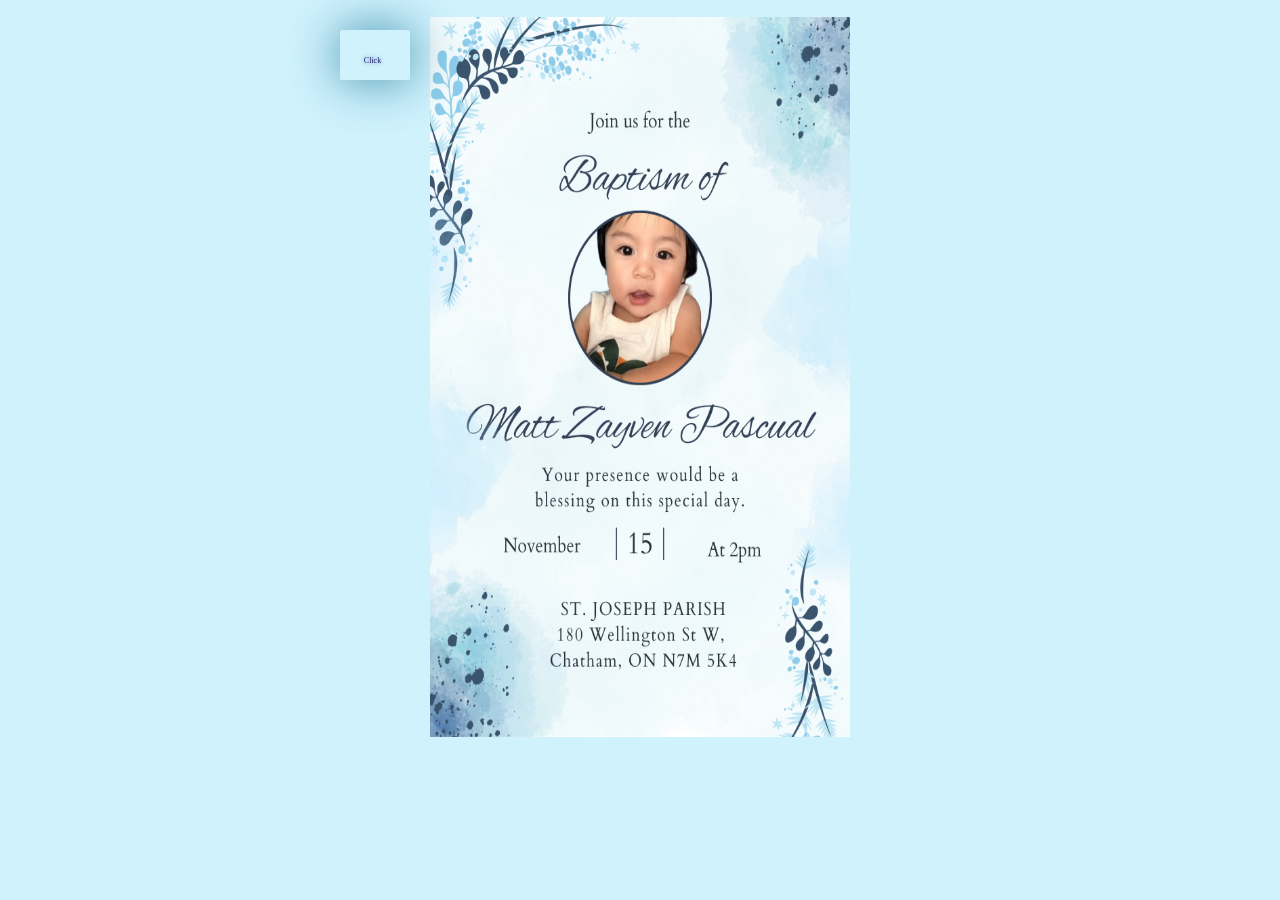
<file: index.html>
<!DOCTYPE html>
<html lang="en">
<head>
    <meta charset="UTF-8">
    <meta name="viewport" content="width=device-width, initial-scale=1.0">
    <title>Invitation</title>
    <link rel="stylesheet" href="Design.css">
    <link rel="icon" href="invitationy.png">

</head>
<body>
    <div>
        
        <div>
            <img src="Frontpanel.png" class="img1">
        </div>
       <a href="secondary.html"> <button class="but1"> Click </button></a>
    </div>
    <script src="script.js"></script>
</body>
</html>
</file>
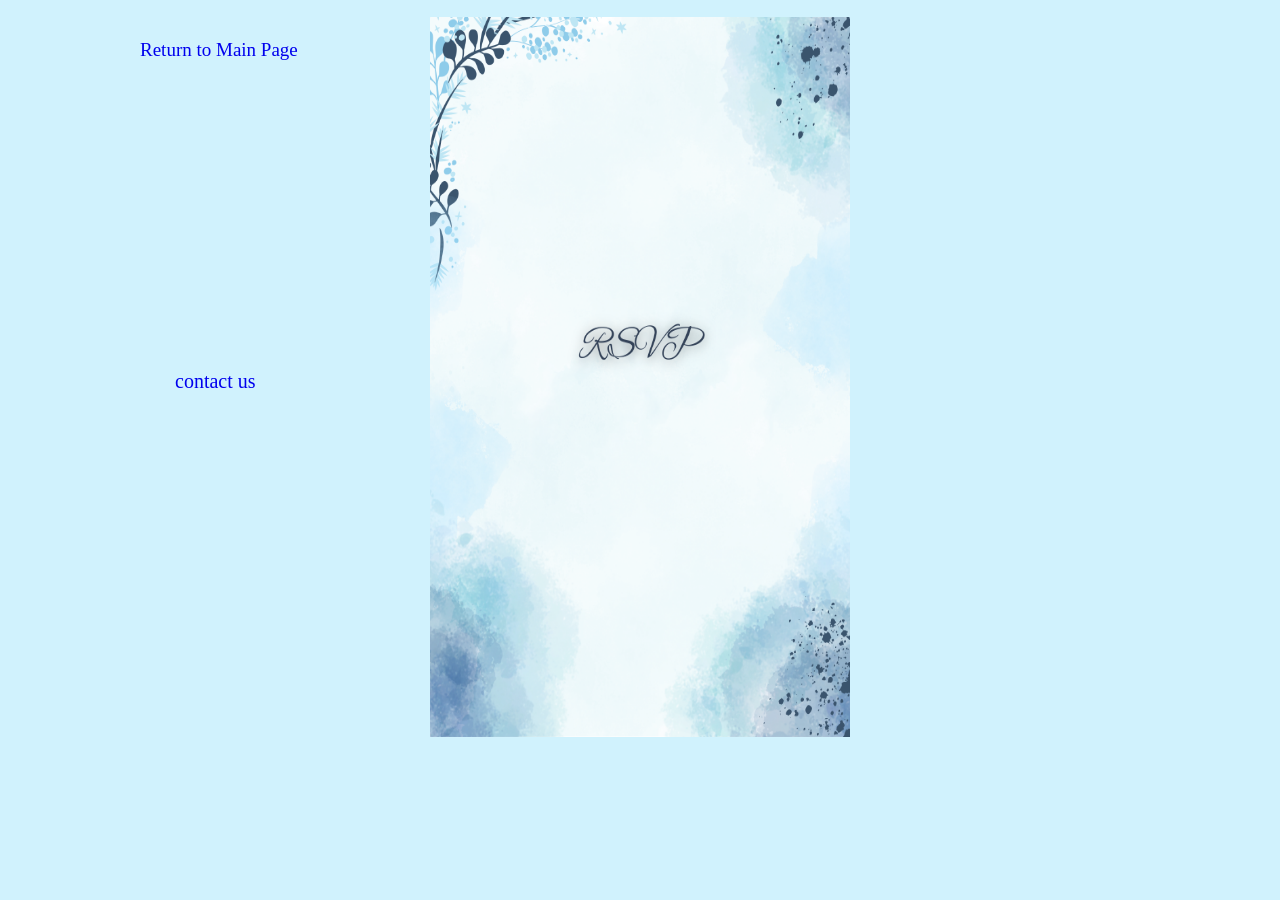
<file: last.html>
<!DOCTYPE html>
<html lang="en">
<head>
    <meta charset="UTF-8">
    <meta name="viewport" content="width=device-width, initial-scale=1.0">
    <title>Invitation</title>
    <link rel="stylesheet" href="Design.css">
</head>
<body>
    <div>
        <a href="https://www.facebook.com/jah.gdc"><p class="p2">contact us</p></a>
        <div>
            
            <img src="Backpanel.png" class="img1"> 
        </div>
        <a href="index.html"> <p class="p1">Return to Main Page</p> </a>
    </div>
    <script src="script.js"></script>
</body>
</body>
</html>
</file>
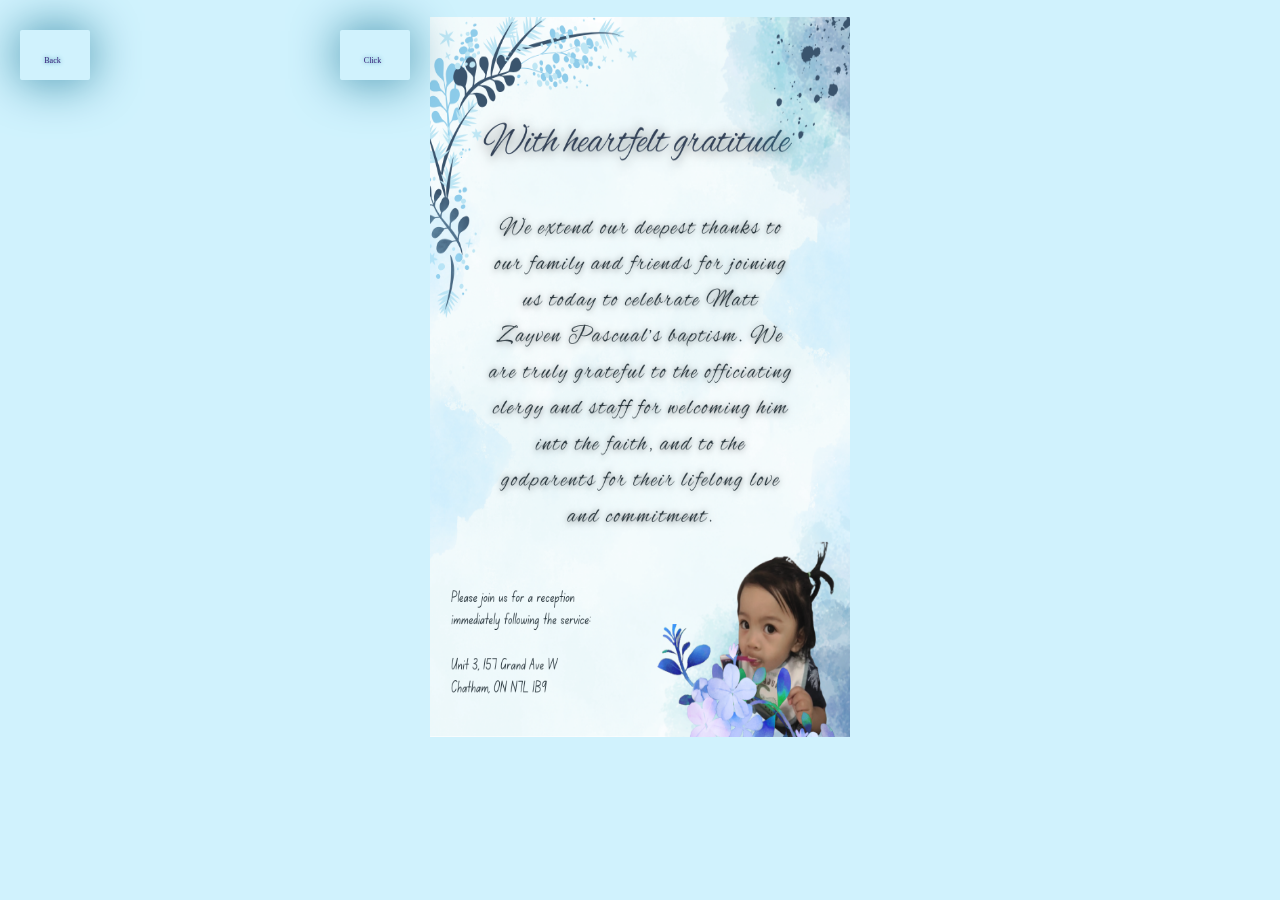
<file: secondary.html>
<!DOCTYPE html>
<html lang="en">
<head>
    <meta charset="UTF-8">
    <meta name="viewport" content="width=device-width, initial-scale=1.0">
    <title>Invitation</title>
    <link rel="stylesheet" href="Design.css">
    <script src="script.js"></script>
</head>
<body>
    <div>
        <div>
            <img src="Middle.png" class="img2" alt="">
        </div>
        <a href="last.html"> <button class="but1"> Click </button></a>
        <a href="index.html"> <button class="but3"> Back </button></a>
    </div>
</body>
</html>
</file>
<file: Design.css>
div{
    display: flex;
    flex-direction: column;
    align-items: center;
    gap: 20px;
}
body {
    background-color: #d0f2fd;
}
.img1{
    width: 420px;
    height: 720px;
    display: block;
    margin: 0 auto;
    position: relative;
    top: 9px;
}
div .but1 {
    width: 70px;
    height: 50px;
    position: fixed;
    top: 30px;
    left: 340px;
    background-color: #d0f2fd;
    border: 0;
    box-shadow: #3689a5 0px 0px 50px;
    text-shadow: #3689a5 0px 0px 4px;
    color: #331c78;
    font-family:fantasy;
    font-size: 8px;
    align-items: center;
    text-align: center;     
    padding-top: 12px;     
    padding-bottom: 1px;    
    padding-left: 19px;
    padding-right: 24px;
    border-radius: 2px;
}
div .but3 {
    width: 70px;
    height: 50px;
    position: fixed;
    top: 30px;
    left: 20px;
    background-color: #d0f2fd;
    border: 0;
    box-shadow: #3689a5 0px 0px 50px;
    text-shadow: #3689a5 0px 0px 4px;
    color: #331c78;
    font-family:fantasy;
    font-size: 8px;
    align-items: center;
    text-align: center;     
    padding-top: 12px;     
    padding-bottom: 1px;    
    padding-left: 19px;
    padding-right: 24px;
    border-radius: 2px;
}
div .img2{
    width: 420px;
    height: 720px;
    display: block;
    margin: 0 auto;
    position: relative;
    top: 9px;
}
.p2 {
    font-size: 20px;
    position: fixed;
    top: 350px;
    left: 175px;
    z-index: 999;
}
a{
    position: fixed;
    z-index: 999;
}
.p1 {
    position: fixed;
    left: 140px;
    top: 20px;
    font-size: 19px;
}
</file>
